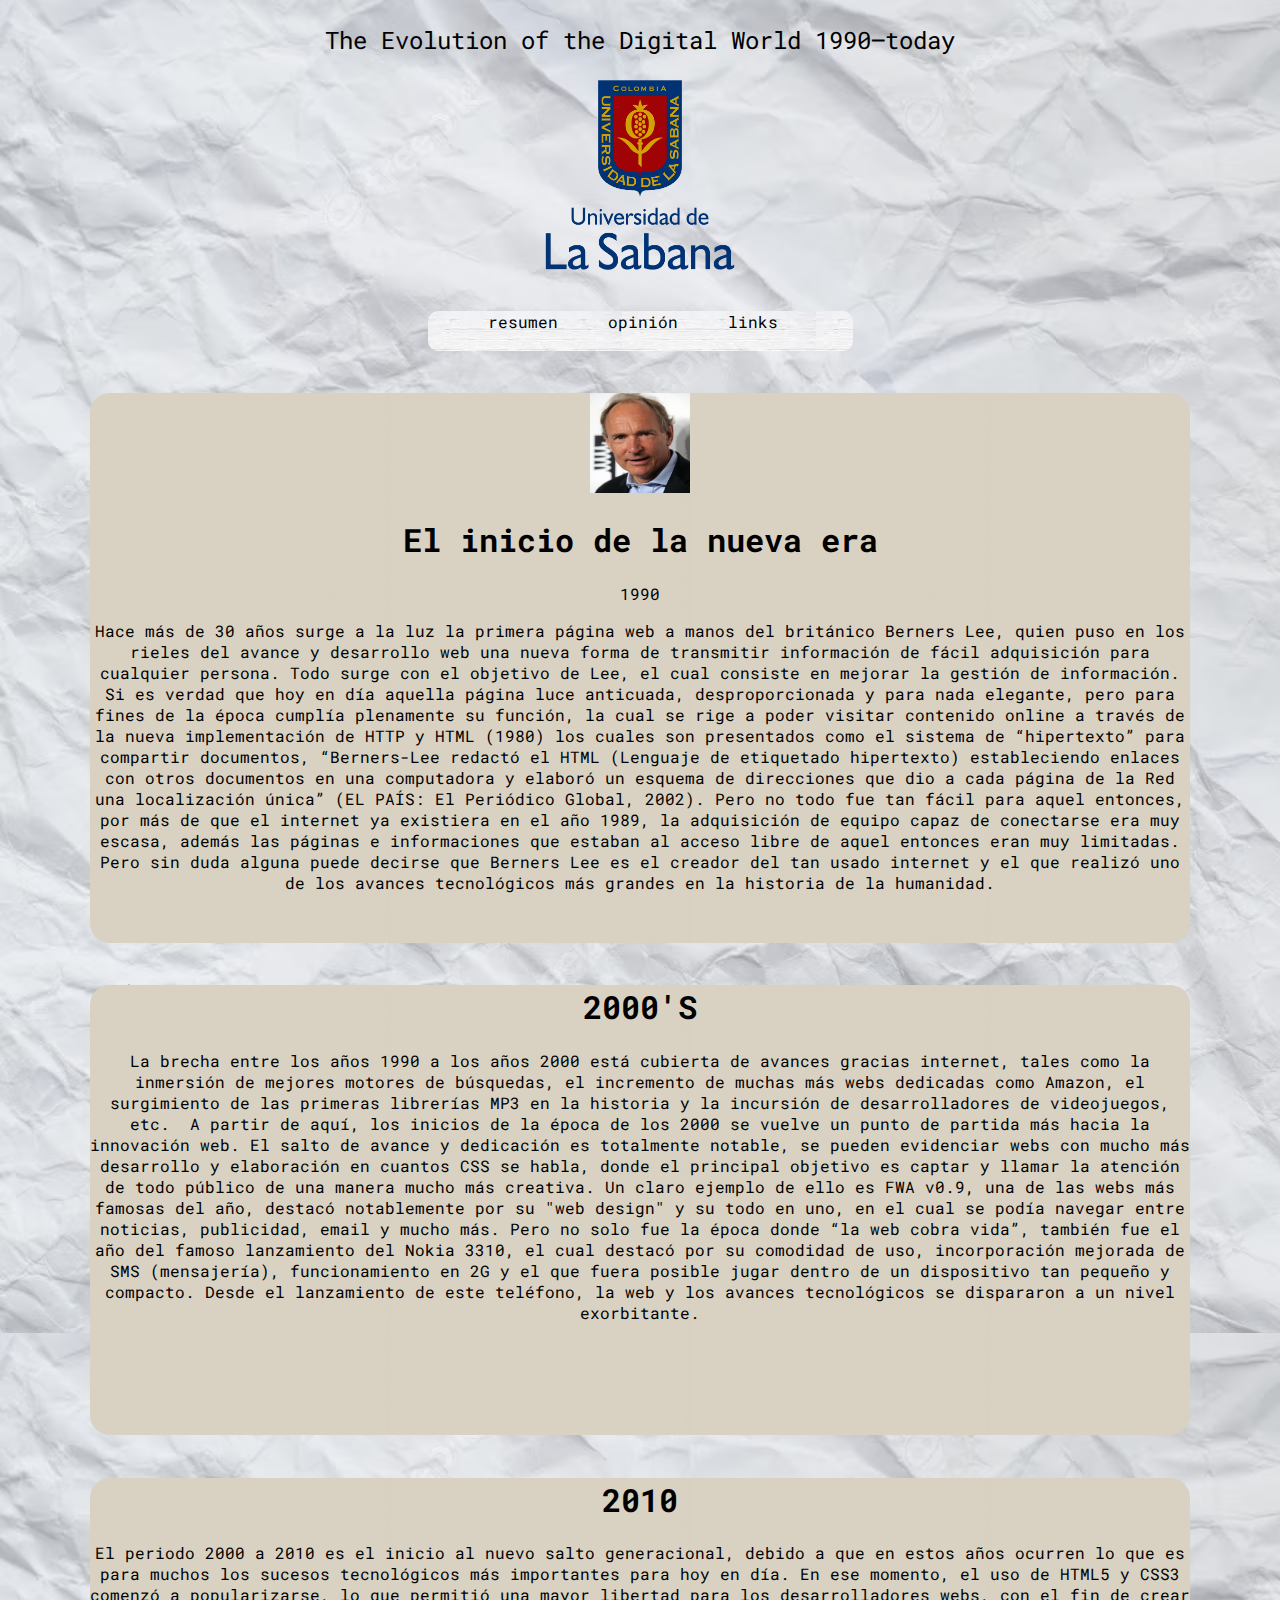
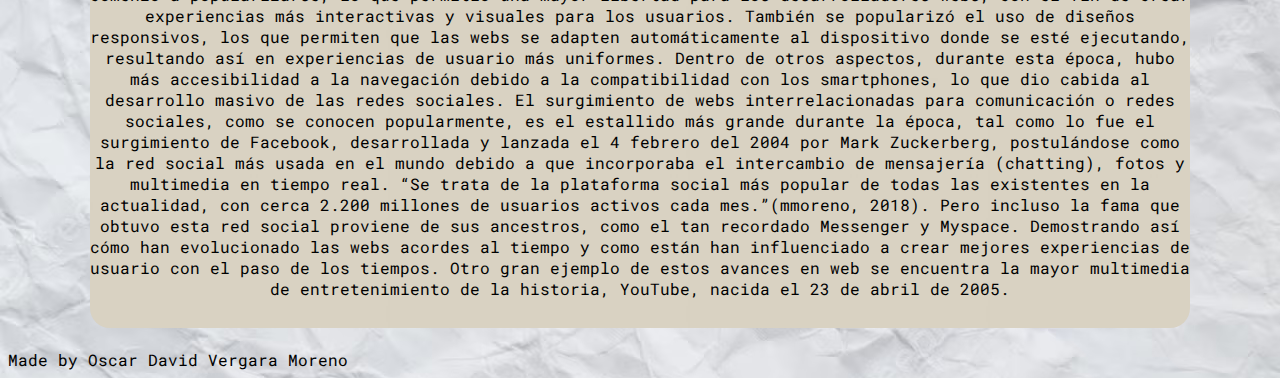
<file: index.html>
<!DOCTYPE html>
<html>
<head>
    <meta charset="UTF-8">
    <title>Comentario Oscar Vergara</title>
	<link rel="preconnect" href="https://fonts.googleapis.com">
	<link rel="preconnect" href="https://fonts.gstatic.com" crossorigin>
	<link href="https://fonts.googleapis.com/css2?family=Dosis:wght@300&family=Roboto+Mono:ital,wght@1,300&display=swap" rel="stylesheet">
    <link rel="stylesheet" href="style.css" class="re">
    
</head>


	<body>
		<style type="text/css">
		body{
			background-image: url(backg.png);
		}
		</style>

		<section>
			<article class="TITULO1">
				<p class="titulo_inicial">The Evolution of the Digital World 1990–today <p>
					<div style="text-align: center;">
						<img src="logoU.png" alt="logo de laU" style="height: 190px;" width="190px" >
					</div>
			</article>
		</section><br>

		<section>
			<article class="menu">
				<header>
					<nav>
						<ul>
							<li><a href="index.html">resumen</a></li>
							<li><a href="opinion.html">opinión</a></li>
							<li><a href="links.html">links</a></li>
						</ul>
					</nav>
				</header>
			</article>
		</section><br>
		</br>

	

		<section>
			<article class="parrafo1">
				<div>
					<img src="berner.png" alt="imagen de berner lee" style="height:100px;" width="100px";>
				</div>
				<h1>El inicio de la nueva era</h1>
				<h>1990</h>
				<p>Hace más de 30 años surge a la luz la primera página web a manos del británico Berners Lee, quien puso en los rieles del avance y desarrollo web una nueva forma de transmitir información de fácil adquisición para cualquier persona. Todo surge con el objetivo de Lee, el cual consiste en mejorar la gestión de información. Si es verdad que hoy en día aquella página luce anticuada, desproporcionada y para nada elegante, pero para fines de la época cumplía plenamente su función, la cual se rige a poder visitar contenido online a través de la nueva implementación de HTTP y HTML (1980) los cuales son presentados como el sistema de “hipertexto” para compartir documentos, “Berners-Lee redactó el HTML (Lenguaje de etiquetado hipertexto) estableciendo enlaces con otros documentos en una computadora y elaboró un esquema de direcciones que dio a cada página de la Red una localización única” (EL PAÍS: El Periódico Global, 2002). Pero no todo fue tan fácil para aquel entonces, por más de que el internet ya existiera en el año 1989, la adquisición de equipo capaz de conectarse era muy escasa, además las páginas e informaciones que estaban al acceso libre de aquel entonces eran muy limitadas. Pero sin duda alguna puede decirse que Berners Lee es el creador del tan usado internet y el que realizó uno de los avances tecnológicos más grandes en la historia de la humanidad.</p>
			</article>
		</section> <br>

		<section>
			<article class="parrafo2">
				<h1>2000'S</h1>
				<p>La brecha entre los años 1990 a los años 2000 está cubierta de avances gracias internet, tales como la inmersión de mejores motores de búsquedas, el incremento de muchas más webs dedicadas como Amazon, el surgimiento de las primeras librerías MP3 en la historia y la incursión de desarrolladores de videojuegos, etc.  A partir de aquí, los inicios de la época de los 2000 se vuelve un punto de partida más hacia la innovación web. El salto de avance y dedicación es totalmente notable, se pueden evidenciar webs con mucho más desarrollo y elaboración en cuantos CSS se habla, donde el principal objetivo es captar y llamar la atención de todo público de una manera mucho más creativa. Un claro ejemplo de ello es FWA v0.9, una de las webs más famosas del año, destacó notablemente por su "web design" y su todo en uno, en el cual se podía navegar entre noticias, publicidad, email y mucho más. Pero no solo fue la época donde “la web cobra vida”, también fue el año del famoso lanzamiento del Nokia 3310, el cual destacó por su comodidad de uso, incorporación mejorada de SMS (mensajería), funcionamiento en 2G y el que fuera posible jugar dentro de un dispositivo tan pequeño y compacto. Desde el lanzamiento de este teléfono, la web y los avances tecnológicos se dispararon a un nivel exorbitante.</p>
			</article><br>
		</section> 

		<section>
			<article class="parrafo3">
				<h1>2010</h1>
				<p>El periodo 2000 a 2010 es el inicio al nuevo salto generacional, debido a que en estos años ocurren lo que es para muchos los sucesos tecnológicos más importantes para hoy en día.
					En ese momento, el uso de HTML5 y CSS3 comenzó a popularizarse, lo que permitió una mayor libertad para los desarrolladores webs, con el fin de crear experiencias más interactivas y visuales para los usuarios. También se popularizó el uso de diseños responsivos, los que permiten que las webs se adapten automáticamente al dispositivo donde se esté ejecutando, resultando así en experiencias de usuario más uniformes. Dentro de otros aspectos, durante esta época, hubo más accesibilidad a la navegación debido a la compatibilidad con los smartphones, lo que dio cabida al desarrollo masivo de las redes sociales. El surgimiento de webs interrelacionadas para comunicación o redes sociales, como se conocen popularmente, es el estallido más grande durante la época, tal como lo fue el surgimiento de Facebook, desarrollada y lanzada el 4 febrero del 2004 por Mark Zuckerberg, postulándose como la red social más usada en el mundo debido a que incorporaba el intercambio de mensajería (chatting), fotos y multimedia en tiempo real. “Se trata de la plataforma social más popular de todas las existentes en la actualidad, con cerca 2.200 millones de usuarios activos cada mes.”(mmoreno, 2018). Pero incluso la fama que obtuvo esta red social proviene de sus ancestros, como el tan recordado Messenger y Myspace. Demostrando así cómo han evolucionado las webs acordes al tiempo y como están han influenciado a crear mejores experiencias de usuario con el paso de los tiempos. Otro gran ejemplo de estos avances en web se encuentra la mayor multimedia de entretenimiento de la historia, YouTube, nacida el 23 de abril de 2005. </p>
			</article><br>
		</section> 


        <hf> Made by Oscar David Vergara Moreno</hf>

	    
	</body>
</html>
</file>
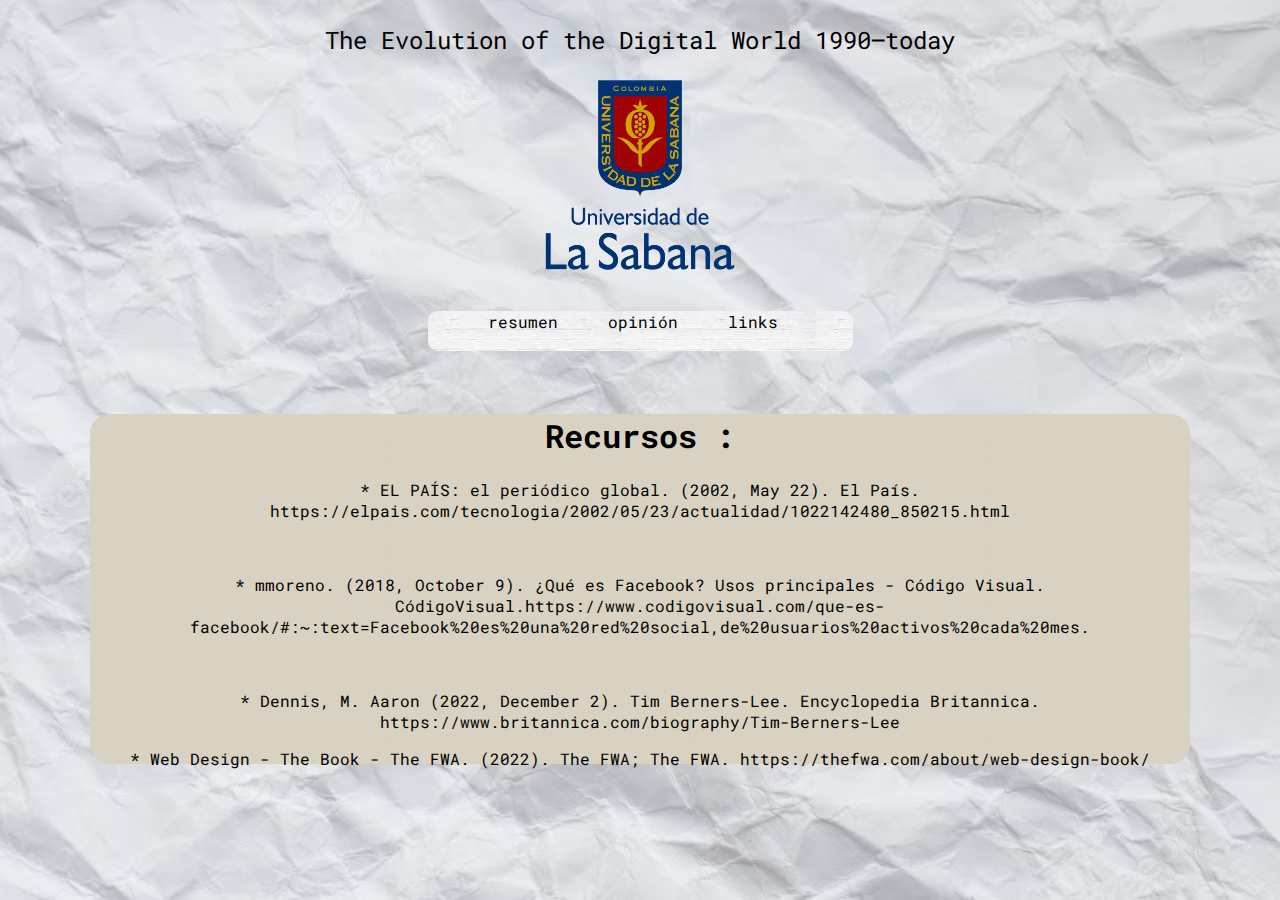
<file: links.html>
<!DOCTYPE html>
<html>
<head>
    <meta charset="UTF-8">
    <title>LINKS</title>
	<link rel="preconnect" href="https://fonts.googleapis.com">
	<link rel="preconnect" href="https://fonts.gstatic.com" crossorigin>
	<link href="https://fonts.googleapis.com/css2?family=Dosis:wght@300&family=Roboto+Mono:ital,wght@1,300&display=swap" rel="stylesheet">
    <link rel="stylesheet" href="style.css" class="re">
    
</head>


	<body>
		<style type="text/css">
		body{
			background-image: url(backg.png);
		}
		</style>

		<section>
			<article class="TITULO1">
				<p class="titulo_inicial">The Evolution of the Digital World 1990–today <p>
					<div style="text-align: center;">
						<img src="logoU.png" alt="logo de laU" style="height: 190px;" width="190px" >
					</div>
			</article>
		</section><br>

		<section>
			<article class="menu">
				<header>
					<nav>
						<ul>
							<li><a href="index.html">resumen</a></li>
							<li><a href="opinion.html">opinión</a></li>
							<li><a href="links.html">links</a></li>
						</ul>
					</nav>
				</header>
			</article>
		</section><br></br>

        <section>
            <article class="links">
                <h1> Recursos :</h1>
                <p>  * EL PAÍS: el periódico global. (2002, May 22). El País. https://elpais.com/tecnologia/2002/05/23/actualidad/1022142480_850215.html</p><br>
                <p>  * mmoreno. (2018, October 9). ¿Qué es Facebook? Usos principales - Código Visual. CódigoVisual.https://www.codigovisual.com/que-es-facebook/#:~:text=Facebook%20es%20una%20red%20social,de%20usuarios%20activos%20cada%20mes.</p><br>
                <p>  * Dennis, M. Aaron (2022, December 2). Tim Berners-Lee. Encyclopedia Britannica. https://www.britannica.com/biography/Tim-Berners-Lee</p>
                <p>  * Web Design - The Book - The FWA. (2022). The FWA; The FWA. https://thefwa.com/about/web-design-book/</p>


            </article>
        </section>




    </body>
</html>
</file>
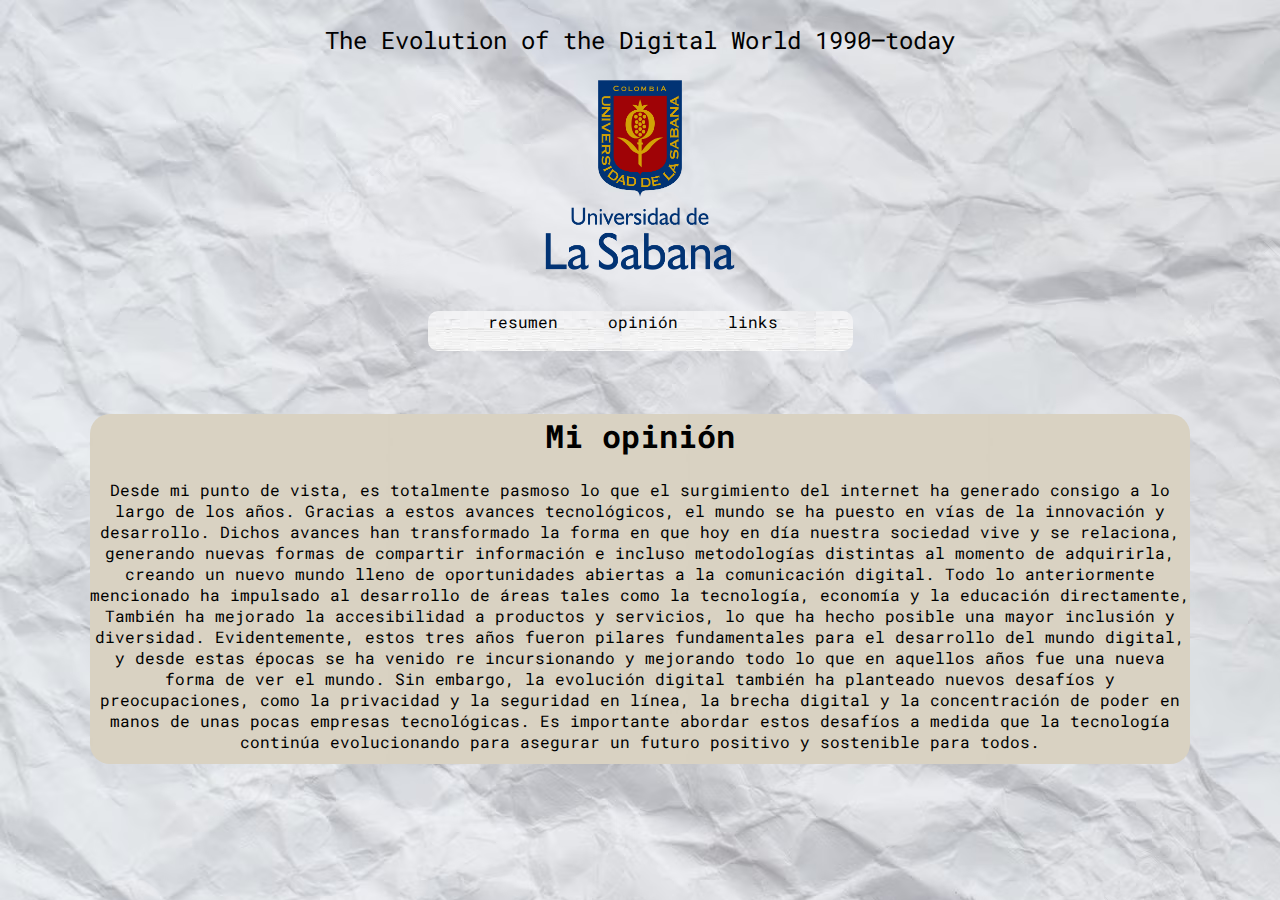
<file: opinion.html>
<!DOCTYPE html>
<html>
<head>
    <meta charset="UTF-8">
    <title>OPINION</title>
	<link rel="preconnect" href="https://fonts.googleapis.com">
	<link rel="preconnect" href="https://fonts.gstatic.com" crossorigin>
	<link href="https://fonts.googleapis.com/css2?family=Dosis:wght@300&family=Roboto+Mono:ital,wght@1,300&display=swap" rel="stylesheet">
    <link rel="stylesheet" href="style.css" class="re">
    
</head>


	<body>
		<style type="text/css">
		body{
			background-image: url(backg.png);
		}
		</style>

		<section>
			<article class="TITULO1">
				<p class="titulo_inicial">The Evolution of the Digital World 1990–today <p>
					<div style="text-align: center;">
						<img src="logoU.png" alt="logo de laU" style="height: 190px;" width="190px" >
					</div>
			</article>
		</section><br>

		<section>
			<article class="menu">
				<header>
					<nav>
						<ul>
							<li><a href="index.html">resumen</a></li>
							<li><a href="opinion.html">opinión</a></li>
							<li><a href="links.html">links</a></li>
						</ul>
					</nav>
				</header>
			</article>
		</section><br></br>
        <section>
            <article class="opinion">
                <h1> Mi opinión</h1>
                <p> Desde mi punto de vista, es totalmente pasmoso lo que el surgimiento del internet ha generado consigo a lo largo de los años. Gracias a estos avances tecnológicos, el mundo se ha puesto en vías de la innovación y desarrollo. Dichos avances han transformado la forma en que hoy en día nuestra sociedad vive y se relaciona, generando nuevas formas de compartir información e incluso metodologías distintas al momento de adquirirla, creando un nuevo mundo lleno de oportunidades abiertas a la comunicación digital. Todo lo anteriormente mencionado ha impulsado al desarrollo de áreas tales como la tecnología, economía y la educación directamente, También ha mejorado la accesibilidad a productos y servicios, lo que ha hecho posible una mayor inclusión y diversidad. Evidentemente, estos tres años fueron pilares fundamentales para el desarrollo del mundo digital, y desde estas épocas se ha venido re incursionando y mejorando todo lo que en aquellos años fue una nueva forma de ver el mundo. Sin embargo, la evolución digital también ha planteado nuevos desafíos y preocupaciones, como la privacidad y la seguridad en línea, la brecha digital y la concentración de poder en manos de unas pocas empresas tecnológicas. Es importante abordar estos desafíos a medida que la tecnología continúa evolucionando para asegurar un futuro positivo y sostenible para todos.</p>

            </article>
        </section>

    </body>    

</html>
</file>
<file: style.css>
.titulo_inicial{
    text-align: center;
    font-size: x-large;
    
}
.menu{
    padding: 0px;
    background-image: url(fondomenu.png);
    width: 425px;
    height: 40px;
    margin: auto;
    border-radius: 10px;
}
ul li{
    display:inline-block;
    padding: 0px 20px;

}
a{
    color: black;
    text-decoration: none;
}

ul li:hover{
    background: #698bf8;
    border-radius: 10px;
}

body{
    font-family: 'Roboto Mono', monospace;
    font-size: medium;
}



.parrafo1{
    display: block;
    margin: auto;
    background-image: url(solid.png);
    border-radius: 20px;
    width: 1100px;
    height: 550px;
    opacity:1;
    text-align: center;

    
}
.parrafo2{
    display: block;
    margin: auto;
    border-radius: 20px;
    background-image: url(solid.png) ;
    width: 1100px;
    height: 450px;
    opacity:1;
    text-align: center;
}
.parrafo3{
    display: block;
    margin: auto;
    border-radius: 20px;
    background-image: url(solid.png) ;
    width: 1100px;
    height: 450px;
    opacity:1;
    text-align: center;
}

.opinion{
    display: block;
    margin: auto;
    background-image: url(solid.png);
    border-radius: 20px;
    width: 1100px;
    height: 350px;
    opacity:1;
    text-align: center;
}

.links{
    display: block;
    margin: auto;
    background-image: url(solid.png);
    border-radius: 20px;
    width: 1100px;
    height: 350px;
    opacity:1;
    text-align: center;
}
</file>
